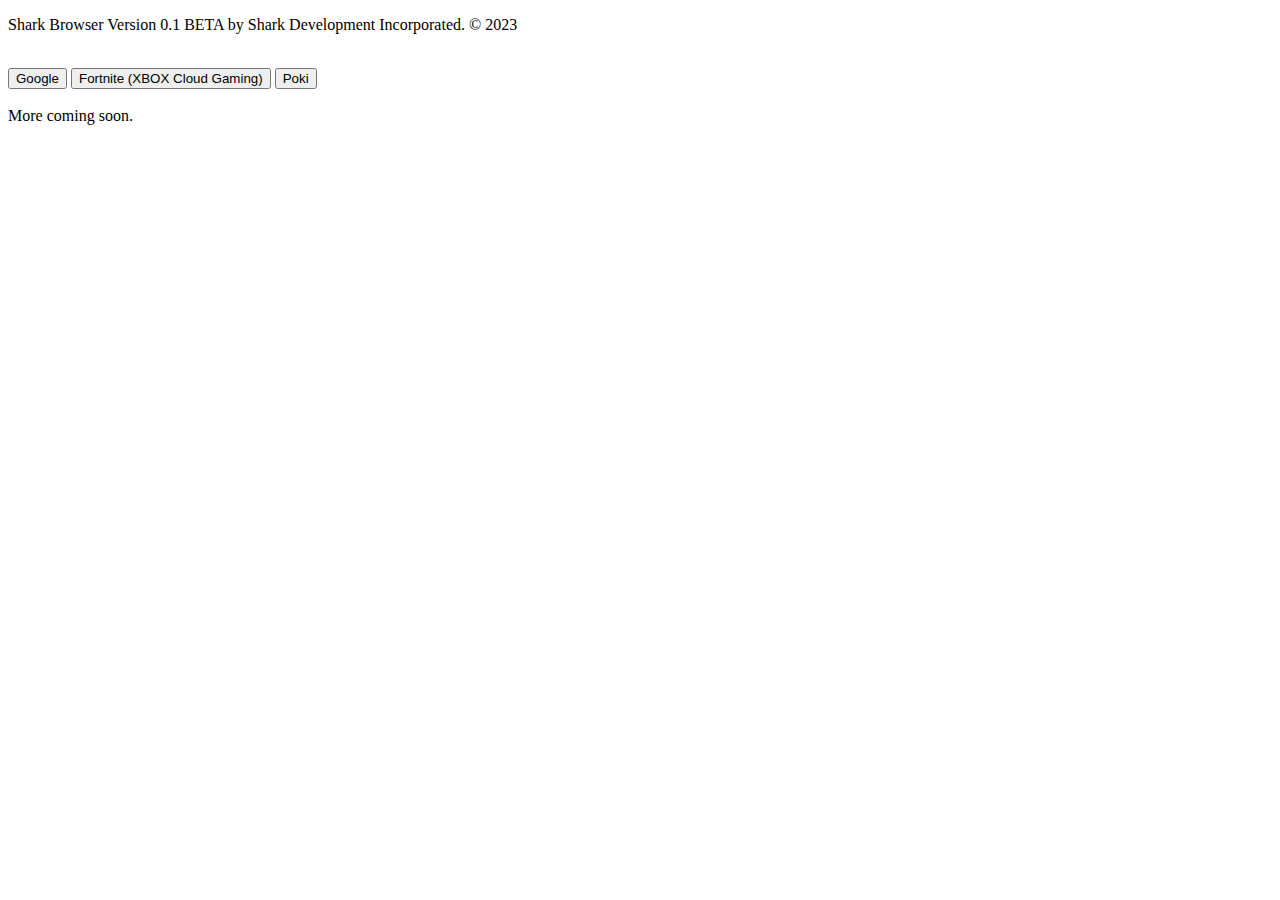
<file: index.html>
<!DOCTYPE html>
<html>
<head>
<title>SharkBrowser</title>
</head>
<body>
<p>Shark Browser Version 0.1 BETA by Shark Development Incorporated. &copy; 2023</p>
<br>

<button type="button" class="googlebutton" onclick="sendGoogleLaunch()">Google</button>
   
<button type="button" class="fortnitebutton" onclick="sendFortniteLaunch()">Fortnite (XBOX Cloud Gaming)</button>
   
<button type="button" class="pokibutton" onclick="sendPokiLaunch()">Poki</button>
<br>
<br>

More coming soon.

<script>

     function sendGoogleLaunch() {
        window.open("https://www.google.com/", "Permissionswindow", "popup");
     }
     function sendFortniteLaunch() {
        window.open("https://www.xbox.com/en-US/play/games/fortnite/BT5P2X999VH2", "chromeWindow", "popup");
     }
     function sendPokiLaunch() {
        window.open("https://www.poki.com/", "chromeWindow", "popup");
     }
   </script>

<script src="msal-browser.min.js"></script>
<script src="mslogin.bundle.js" defer></script>
</body>
</html>
</file>
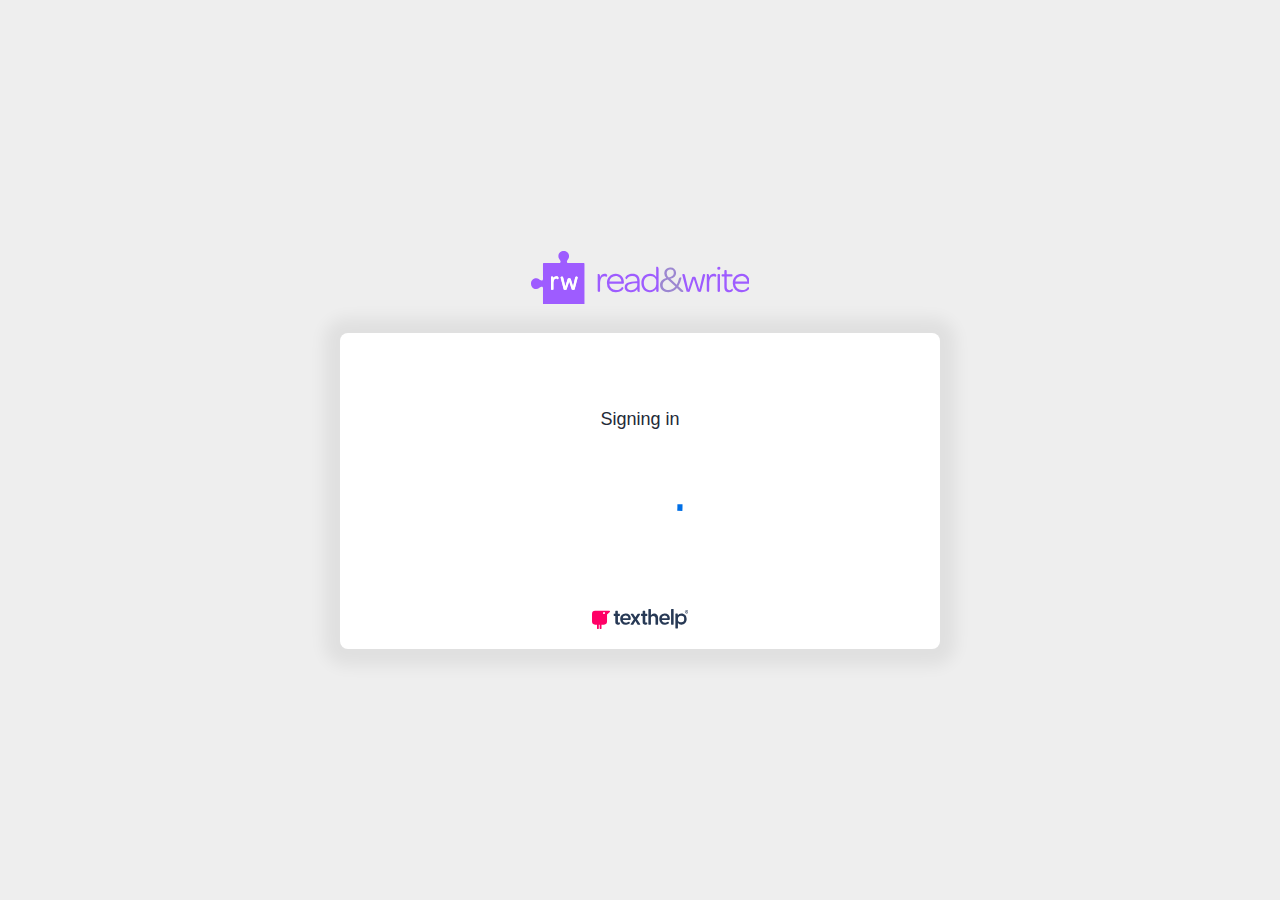
<file: mslogin.html>
<!DOCTYPE html>
<html lang="en">
<head>
    <meta http-equiv="Content-Type" content="text/html; charset=UTF-8">

    <title>Texthelp.com Family | Texthelp</title>
    <meta name="description" content="">
    <meta name="viewport" content="width=device-width, initial-scale=1.0">
    <link rel="stylesheet" href="./mslogin.css">
</head>
<body>
    <div class="gw-tablogin">

        <div class="gw-tablogin-container">
            <div class="gw-tablogin-container__logobox">
                <div class="gw-tablogin-container-logo">
                    <svg aria-labelledby="th-id" xmlns="http://www.w3.org/2000/svg" width="218.835" height="53.452" viewBox="0 0 218.835 53.452"><title id='th-id'>Read and Write logo</title><g data-name="read&amp;write-logo (2)"><path data-name="Path 95" d="M189.239,98.544c0,3.242,2.469,5.122,5.894,5.122a8.9,8.9,0,0,0,6.892-3.5l-7.7-7.074C191.375,93.974,189.239,95.486,189.239,98.544Z" transform="translate(-57.593 -64.564)" fill="none"/><path data-name="Path 96" d="M200.212,87a3.341,3.341,0,0,0-3.5-3.39,3.391,3.391,0,0,0-3.611,3.574,5.91,5.91,0,0,0,2.1,4.312C198.628,90.569,200.212,89.242,200.212,87Z" transform="translate(-57.403 -65.027)" fill="none"/><path data-name="Path 97" d="M144.849,89.65a6.377,6.377,0,0,0-6.338,5.711h11.975C150.264,91.9,148.128,89.65,144.849,89.65Z" transform="translate(-60.092 -64.734)" fill="none"/><path data-name="Path 98" d="M264.838,89.65a6.377,6.377,0,0,0-6.338,5.711h11.973C270.252,91.9,268.115,89.65,264.838,89.65Z" transform="translate(-54.181 -64.734)" fill="none"/><path data-name="Path 99" d="M177.491,89.65c-3.722,0-6.191,2.874-6.191,7.111,0,4.127,2.58,7.111,6.116,7.111a6.173,6.173,0,0,0,6.3-5.895v-4.2A6.381,6.381,0,0,0,177.491,89.65Z" transform="translate(-58.477 -64.734)" fill="none"/><path data-name="Path 100" d="M155.4,100.691c0,1.768,1.437,2.912,3.832,2.912,3.611,0,6.3-2.248,6.3-5.38V96.6l-1.03.038C158.493,96.859,155.4,97.928,155.4,100.691Z" transform="translate(-59.263 -64.39)" fill="none"/><path data-name="Path 101" d="M134.318,87.648c-2.358,0-3.869,1.253-4.642,3.685V90.264c0-1.916-.738-2.321-1.548-2.321-.443,0-.81.185-.81.259v16.433c0,.883.442,1.142,1.068,1.142h.259c.627,0,1.069-.259,1.069-1.142V97.743c0-4.5,1.215-7.774,4.347-7.774a3.049,3.049,0,0,1,2.137.736c.073.075.663-.367.663-1.25C136.86,88.311,135.938,87.648,134.318,87.648Z" transform="translate(-60.645 -64.833)" fill="#9e5cff"/><path data-name="Path 102" d="M144.967,87.648c-5.088,0-8.843,3.943-8.843,9.285a8.7,8.7,0,0,0,9.064,9.138c4.753,0,7.406-2.689,7.406-3.905a1.421,1.421,0,0,0-1.4-1.364c-1.031,1.658-2.578,3.132-6.005,3.132a6.519,6.519,0,0,1-6.669-6.411h13.634c.738,0,1-.147,1-.81v-.222C153.147,91.149,149.9,87.648,144.967,87.648Zm-6.338,7.812a6.376,6.376,0,0,1,6.338-5.711c3.279,0,5.415,2.248,5.637,5.711Z" transform="translate(-60.211 -64.833)" fill="#9e5cff"/><path data-name="Path 103" d="M160.893,87.648c-4.643,0-7.148,2.8-7.148,4.053a1.41,1.41,0,0,0,1.363,1.4,6.012,6.012,0,0,1,5.6-3.241c3.169,0,4.937,1.658,4.937,4.679v.626h-.368c-8.106.185-12.2,1.878-12.2,5.969,0,2.949,2.211,4.9,6.043,4.9a7.716,7.716,0,0,0,6.558-3.242v.663c0,1.916.7,2.322,1.509,2.322.442,0,.81-.185.81-.259V94.464C168,90.227,165.35,87.648,160.893,87.648Zm4.751,11.017c0,3.131-2.689,5.38-6.3,5.38-2.395,0-3.832-1.143-3.832-2.912,0-2.763,3.094-3.832,9.1-4.053l1.03-.038Z" transform="translate(-59.376 -64.833)" fill="#9e5cff"/><path data-name="Path 104" d="M184.6,80.871c-.442,0-.81.185-.81.259v9.948a7.344,7.344,0,0,0-6.374-3.1c-4.863,0-8.437,3.722-8.437,9.248,0,5.562,3.648,9.174,8.29,9.174a7.68,7.68,0,0,0,6.558-3.353v1.916c0,.883.4,1.142,1.033,1.142h.259c.626,0,1.069-.259,1.069-1.142V83.195C186.19,81.277,185.415,80.871,184.6,80.871Zm-.773,17.539a6.172,6.172,0,0,1-6.3,5.895c-3.535,0-6.116-2.984-6.116-7.111,0-4.237,2.469-7.111,6.191-7.111a6.381,6.381,0,0,1,6.226,4.127Z" transform="translate(-58.591 -65.167)" fill="#9e5cff"/><path data-name="Path 105" d="M205.054,100.32a23.388,23.388,0,0,0,3.132-8.069.992.992,0,0,0-1.069-.738c-.773,0-1.363.442-1.657,1.768a18.662,18.662,0,0,1-2.064,5.562l-6.374-5.858c3.794-1.105,5.821-3.058,5.821-5.933a5.471,5.471,0,0,0-5.785-5.415,5.778,5.778,0,0,0-6.079,5.674,7.485,7.485,0,0,0,2.1,4.938c-3.869,1.105-6.3,3.316-6.3,6.963,0,4.57,3.463,7.148,8.328,7.148a11.4,11.4,0,0,0,8.584-4.164l3.279,3.1a2.363,2.363,0,0,0,1.841.774c1.217,0,1.474-.921,1.365-1.031ZM197.022,83.7a3.341,3.341,0,0,1,3.5,3.39c0,2.246-1.584,3.574-5.01,4.5a5.908,5.908,0,0,1-2.1-4.312,3.391,3.391,0,0,1,3.611-3.573Zm-1.768,20.523c-3.425,0-5.894-1.879-5.894-5.122,0-3.059,2.136-4.57,5.084-5.453l7.7,7.074a8.9,8.9,0,0,1-6.893,3.5Z" transform="translate(-57.713 -65.125)" fill="#9c87d1"/><path data-name="Path 106" d="M229.654,87.929c-.552,0-1.215.4-1.437,1.7L225.048,103.4l-3.721-11.827c-.221-.7-.59-.995-1.8-.995s-1.585.294-1.807.995L213.957,103.4l-3.2-13.779c-.259-1.29-.885-1.7-1.437-1.7-.774,0-1.437.553-1.4.7l4.237,16.286c.148.626.4.921,1.768.921,1.217,0,1.4-.295,1.622-.921l3.98-12.011,3.867,12.011c.221.626.4.921,1.621.921,1.363,0,1.621-.295,1.768-.921l4.2-16.286A1.581,1.581,0,0,0,229.654,87.929Z" transform="translate(-56.675 -64.819)" fill="#9e5cff"/><path data-name="Path 107" d="M238.329,87.648c-2.358,0-3.869,1.253-4.642,3.685V90.264c0-1.916-.738-2.321-1.548-2.321-.443,0-.81.185-.81.259v16.433c0,.883.442,1.142,1.068,1.142h.259c.627,0,1.069-.259,1.069-1.142V97.743c0-4.5,1.215-7.774,4.347-7.774a3.049,3.049,0,0,1,2.137.736c.073.075.663-.367.663-1.25C240.872,88.311,239.949,87.648,238.329,87.648Z" transform="translate(-55.517 -64.833)" fill="#9e5cff"/><path data-name="Path 108" d="M242.885,80.872a1.585,1.585,0,1,0,1.547,1.584A1.379,1.379,0,0,0,242.885,80.872Z" transform="translate(-55.028 -65.167)" fill="#9e5cff"/><path data-name="Path 109" d="M242.944,87.93h-.259c-.626,0-1.068.259-1.068,1.142v15.549c0,.883.442,1.142,1.068,1.142h.259c.625,0,1.067-.259,1.067-1.142V89.072C244.011,88.188,243.569,87.93,242.944,87.93Z" transform="translate(-55.012 -64.819)" fill="#9e5cff"/><path data-name="Path 110" d="M255.9,102.894a3.363,3.363,0,0,1-2.727,1.29c-1.953,0-2.616-1.216-2.616-3.794V90.4h4.68c.885,0,1.142-.332,1.142-.958v-.222c0-.626-.259-.958-1.142-.958h-4.68V85.209c0-.885-.4-1.142-1.031-1.142h-.259c-.626,0-1.069.259-1.069,1.142v3.058h-1.62c-.885,0-1.143.332-1.143.958v.222c0,.626.259.958,1.143.958h1.62v10.243c0,3.647,1.474,5.6,4.9,5.6,2.321,0,3.611-1.178,3.611-2.174C256.715,103.153,255.978,102.821,255.9,102.894Z" transform="translate(-54.823 -65.009)" fill="#9e5cff"/><path data-name="Path 111" d="M264.953,87.648c-5.088,0-8.844,3.943-8.844,9.285a8.7,8.7,0,0,0,9.064,9.138c4.753,0,7.406-2.689,7.406-3.905a1.421,1.421,0,0,0-1.4-1.364c-1.03,1.658-2.578,3.132-6.005,3.132a6.519,6.519,0,0,1-6.669-6.411h13.632c.738,0,1-.147,1-.81v-.222C273.132,91.149,269.889,87.648,264.953,87.648Zm-6.338,7.812a6.376,6.376,0,0,1,6.338-5.711c3.279,0,5.415,2.248,5.637,5.711Z" transform="translate(-54.297 -64.833)" fill="#9e5cff"/><path data-name="Path 112" d="M116.492,77.858H101.158c-1.464-.008-1.779-.985-1.282-2.226l-.015-.017c.677-1.583,1.95-2.167,1.95-4.484,0-6.939-10.668-7.006-10.668,0,0,2.263,1.3,2.872,1.97,4.519.486,1.231.166,2.2-1.29,2.206H76.461a.733.733,0,0,0-.733.733v15.38c-.016,1.442-.98,1.757-2.206,1.274-1.647-.67-2.256-1.97-4.519-1.97-7.006,0-6.939,10.668,0,10.668,2.316,0,2.9-1.273,4.484-1.95l.017.015c1.235-.5,2.21-.184,2.226,1.265v15.349a.733.733,0,0,0,.733.733h40.03a.733.733,0,0,0,.733-.733V78.591A.733.733,0,0,0,116.492,77.858ZM90.473,94.039h-.145l-.119-.11a1.825,1.825,0,0,0-1.275-.422c-2.27,0-2.746,2.821-2.746,5.188v4.9a1.022,1.022,0,0,1-1.108,1.157H84.9a1.022,1.022,0,0,1-1.107-1.157V91.9c0-.431.683-.529.924-.529.78,0,1.246.444,1.394,1.32a3.406,3.406,0,0,1,3.01-1.53c1.35,0,2.156.61,2.156,1.631C91.276,93.543,90.794,94.038,90.473,94.039Zm19.974-1.711-2.982,11.566c-.162.683-.564.915-1.6.915-.992,0-1.268-.285-1.481-.886l-2.43-7.549-2.5,7.542c-.216.608-.49.893-1.483.893-1.03,0-1.433-.232-1.6-.922L93.368,92.3a.438.438,0,0,1,.1-.388,1.693,1.693,0,0,1,1.232-.544c.32,0,1.094.145,1.362,1.485l1.992,8.568,2.293-7.216c.219-.69.657-.949,1.616-.949s1.4.259,1.616.949l2.264,7.2,1.97-8.565c.234-1.366,1.1-1.474,1.361-1.474a1.619,1.619,0,0,1,1.2.576l.1.144Z" fill="#9e5cff" transform="translate(-63.773 -65.902)"/><path data-name="Path 113" d="M88.173,89.975a3.406,3.406,0,0,0-3.01,1.53c-.148-.874-.615-1.32-1.394-1.32-.24,0-.924.1-.924.529v11.7a1.022,1.022,0,0,0,1.107,1.157h.182a1.022,1.022,0,0,0,1.108-1.157v-4.9c0-2.366.474-5.188,2.746-5.188a1.825,1.825,0,0,1,1.275.422l.119.11h.145c.319,0,.8-.5.8-1.244C90.328,90.584,89.522,89.975,88.173,89.975Z" transform="translate(-62.825 -64.713)" fill="#fff"/><path data-name="Path 114" d="M107.792,90.179c-.259,0-1.127.108-1.361,1.474l-1.97,8.565-2.264-7.2c-.219-.692-.656-.949-1.616-.949s-1.4.259-1.616.949l-2.293,7.216-1.993-8.57c-.268-1.34-1.042-1.485-1.362-1.485a1.693,1.693,0,0,0-1.232.544.438.438,0,0,0-.1.388L95,102.692c.162.69.564.922,1.6.922.992,0,1.268-.285,1.483-.893l2.5-7.542,2.43,7.549c.213.6.488.886,1.481.886,1.03,0,1.433-.232,1.6-.915l2.982-11.566.031-.235-.1-.144A1.619,1.619,0,0,0,107.792,90.179Z" transform="translate(-62.388 -64.708)" fill="#fff"/></g></svg>
                </div>
            </div>
            <div id="login_start" class="gw-tablogin__message gw-tablogin__message--loading">
                <p>Signing in</p>
                <div class="gw-tablogin-message__loading-icon">
                <svg class="gw-round-spinner" viewBox="25 25 50 50">
                    <circle cx="50" cy="50" r="20"></circle>
                </svg>
                </div>
                <div class="gw-tablogin-message__texthelp">
                <svg xmlns="http://www.w3.org/2000/svg" width="96.44" height="20.1" viewBox="0 0 96.44 20.1"><path data-name="Path 26" d="M48.436,6.645H46.862V4.057a.415.415,0,0,0-.406-.457H44.73a.415.415,0,0,0-.406.457V6.645H43.106c-.254,0-.406.152-.406.457V8.32a.415.415,0,0,0,.406.457h1.218v5.888a2.584,2.584,0,0,0,2.893,2.842c.3,0,1.726-.051,1.726-.66V15.68a.429.429,0,0,0-.1-.3c-.1-.1-.2-.1-.406-.1-.254,0-.508.051-.66.051-.558,0-.812-.3-.812-.914V8.727h1.472a.455.455,0,0,0,.457-.457V7.052A.415.415,0,0,0,48.436,6.645Z" transform="translate(-21.026 -1.773)" fill="#273955"/><path data-name="Path 27" d="M60.982,8.7A5.374,5.374,0,0,0,55.5,14.334a5.5,5.5,0,0,0,5.837,5.685,5.578,5.578,0,0,0,3.858-1.37c.152-.152.3-.355.1-.609l-.609-.812c-.1-.2-.3-.2-.508-.1a4.4,4.4,0,0,1-2.639.812c-1.929,0-3.2-.914-3.5-2.589h6.954c.914,0,1.117-.609,1.117-1.523A4.979,4.979,0,0,0,60.982,8.7Zm0,2.183a2.711,2.711,0,0,1,2.842,2.538H57.987A2.853,2.853,0,0,1,60.982,10.883Z" transform="translate(-27.329 -4.284)" fill="#273955"/><path data-name="Path 28" d="M82.4,14.879l3.045-4.72c.152-.2.1-.355.051-.406a.381.381,0,0,0-.355-.152H83.258a.625.625,0,0,0-.508.254L80.822,13,78.893,9.854a.444.444,0,0,0-.457-.254H76.558a.461.461,0,0,0-.355.152.407.407,0,0,0,.051.406l3.045,4.72-3.2,4.974c-.152.2-.1.355-.051.406a.381.381,0,0,0,.355.152h1.878a.625.625,0,0,0,.508-.254l2.081-3.35,2.081,3.35a.444.444,0,0,0,.457.254h1.878a.34.34,0,0,0,.355-.2.407.407,0,0,0-.051-.406Z" transform="translate(-37.424 -4.727)" fill="#273955"/><path data-name="Path 29" d="M102.336,6.645h-1.573V4.057a.415.415,0,0,0-.406-.457H98.63a.415.415,0,0,0-.406.457V6.645H97.006c-.254,0-.406.152-.406.457V8.32a.415.415,0,0,0,.406.457h1.218v5.939a2.584,2.584,0,0,0,2.893,2.842c.3,0,1.726-.051,1.726-.66V15.731a.429.429,0,0,0-.1-.3c-.1-.1-.2-.1-.406-.1-.254,0-.508.051-.66.051-.558,0-.812-.3-.812-.914V8.727h1.573a.455.455,0,0,0,.457-.457V7.052A.594.594,0,0,0,102.336,6.645Z" transform="translate(-47.568 -1.773)" fill="#273955"/><path data-name="Path 30" d="M116.836,4.619a3.758,3.758,0,0,0-3.2,1.573V.457A.415.415,0,0,0,113.232,0h-1.726a.415.415,0,0,0-.406.457V15.227a.415.415,0,0,0,.406.457h1.726a.415.415,0,0,0,.406-.457V9.492A2.267,2.267,0,0,1,116.024,7c1.421,0,2.183.863,2.183,2.487v5.736a.415.415,0,0,0,.406.457h1.726a.455.455,0,0,0,.457-.457V9.035C120.795,6.294,119.272,4.619,116.836,4.619Z" transform="translate(-54.708)" fill="#273955"/><path data-name="Path 31" d="M137.982,8.7a5.374,5.374,0,0,0-5.482,5.634,5.5,5.5,0,0,0,5.837,5.685,5.578,5.578,0,0,0,3.858-1.37c.152-.152.3-.355.1-.609l-.609-.812c-.1-.2-.3-.2-.508-.1a4.4,4.4,0,0,1-2.639.812c-1.929,0-3.2-.914-3.5-2.589h6.954c.914,0,1.117-.609,1.117-1.523A4.979,4.979,0,0,0,137.982,8.7Zm0,2.183a2.711,2.711,0,0,1,2.842,2.538h-5.837A2.853,2.853,0,0,1,137.982,10.883Z" transform="translate(-65.246 -4.284)" fill="#273955"/><path data-name="Path 32" d="M157.932,0h-1.726a.415.415,0,0,0-.406.457V15.227a.415.415,0,0,0,.406.457h1.726a.415.415,0,0,0,.406-.457V.457A.389.389,0,0,0,157.932,0Z" transform="translate(-76.719)" fill="#273955"/><path data-name="Path 33" d="M170.391,8.7a4.293,4.293,0,0,0-3.6,1.726l-.1-1.066a.415.415,0,0,0-.406-.457h-1.573a.415.415,0,0,0-.406.457V23.369a.415.415,0,0,0,.406.457h1.726a.415.415,0,0,0,.406-.457V18.395a4.327,4.327,0,0,0,3.5,1.573c2.995,0,5.228-2.386,5.228-5.685S173.386,8.7,170.391,8.7Zm-.457,2.335a3.08,3.08,0,0,1,3.147,3.3,3.108,3.108,0,0,1-3.147,3.3,3.027,3.027,0,0,1-3.1-3.248A3.057,3.057,0,0,1,169.934,11.035Z" transform="translate(-80.905 -4.284)" fill="#273955"/><g data-name="Group 1"><path data-name="Path 34" d="M17.207,3.6H3.1A3.152,3.152,0,0,0,0,6.747V14.31a3.076,3.076,0,0,0,3.1,3.1H4.974v3.553a.914.914,0,1,0,1.827,0V17.406h.863v3.553a.914.914,0,1,0,1.827,0V17.406h2.436a3.076,3.076,0,0,0,3.1-3.1V7.356l2.741-2.639C18.273,4.108,18.07,3.6,17.207,3.6ZM12.03,6.7a.856.856,0,0,1-.863-.863.863.863,0,0,1,1.726,0h0A.928.928,0,0,1,12.03,6.7Z" transform="translate(0 -1.773)" fill="#f06"/><path data-name="Path 35" d="M22.863,8.026A.856.856,0,0,1,22,7.163a.863.863,0,1,1,1.726,0h0A.928.928,0,0,1,22.863,8.026Z" transform="translate(-10.833 -3.103)" fill="#fff"/></g><g data-name="Group 2"><path data-name="Path 36" d="M186.553,3.577a1.765,1.765,0,0,1-1.777,1.777A1.735,1.735,0,0,1,183,3.577,1.735,1.735,0,0,1,184.777,1.8,1.765,1.765,0,0,1,186.553,3.577Zm-.406,0a1.321,1.321,0,1,0-2.639,0,1.323,1.323,0,0,0,1.32,1.37A1.355,1.355,0,0,0,186.147,3.577Zm-.508.761c0,.051,0,.051-.051.051h-.3c-.051,0-.051,0-.051-.051l-.457-.508h-.254v.508c0,.051,0,.051-.051.051h-.254c-.051,0-.051,0-.051-.051V2.764c0-.051,0-.051.051-.051h.761c.406,0,.711.2.711.558a.552.552,0,0,1-.457.558Zm-1.167-.761h.457c.2,0,.3-.1.3-.254s-.1-.254-.3-.254h-.457Z" transform="translate(-90.113 -.886)" fill="#273955"/></g></svg>
                </div>
            </div>

            <div id="logout_start" class="gw-tablogin__message gw-tablogin__message--loading gw-hidden">
                <p>Signing out</p>
                <div class="gw-tablogin-message__loading-icon">
                <svg class="gw-round-spinner" viewBox="25 25 50 50">
                    <circle cx="50" cy="50" r="20"></circle>
                </svg>
                </div>
                <div class="gw-tablogin-message__texthelp">
                <svg xmlns="http://www.w3.org/2000/svg" width="96.44" height="20.1" viewBox="0 0 96.44 20.1"><path data-name="Path 26" d="M48.436,6.645H46.862V4.057a.415.415,0,0,0-.406-.457H44.73a.415.415,0,0,0-.406.457V6.645H43.106c-.254,0-.406.152-.406.457V8.32a.415.415,0,0,0,.406.457h1.218v5.888a2.584,2.584,0,0,0,2.893,2.842c.3,0,1.726-.051,1.726-.66V15.68a.429.429,0,0,0-.1-.3c-.1-.1-.2-.1-.406-.1-.254,0-.508.051-.66.051-.558,0-.812-.3-.812-.914V8.727h1.472a.455.455,0,0,0,.457-.457V7.052A.415.415,0,0,0,48.436,6.645Z" transform="translate(-21.026 -1.773)" fill="#273955"/><path data-name="Path 27" d="M60.982,8.7A5.374,5.374,0,0,0,55.5,14.334a5.5,5.5,0,0,0,5.837,5.685,5.578,5.578,0,0,0,3.858-1.37c.152-.152.3-.355.1-.609l-.609-.812c-.1-.2-.3-.2-.508-.1a4.4,4.4,0,0,1-2.639.812c-1.929,0-3.2-.914-3.5-2.589h6.954c.914,0,1.117-.609,1.117-1.523A4.979,4.979,0,0,0,60.982,8.7Zm0,2.183a2.711,2.711,0,0,1,2.842,2.538H57.987A2.853,2.853,0,0,1,60.982,10.883Z" transform="translate(-27.329 -4.284)" fill="#273955"/><path data-name="Path 28" d="M82.4,14.879l3.045-4.72c.152-.2.1-.355.051-.406a.381.381,0,0,0-.355-.152H83.258a.625.625,0,0,0-.508.254L80.822,13,78.893,9.854a.444.444,0,0,0-.457-.254H76.558a.461.461,0,0,0-.355.152.407.407,0,0,0,.051.406l3.045,4.72-3.2,4.974c-.152.2-.1.355-.051.406a.381.381,0,0,0,.355.152h1.878a.625.625,0,0,0,.508-.254l2.081-3.35,2.081,3.35a.444.444,0,0,0,.457.254h1.878a.34.34,0,0,0,.355-.2.407.407,0,0,0-.051-.406Z" transform="translate(-37.424 -4.727)" fill="#273955"/><path data-name="Path 29" d="M102.336,6.645h-1.573V4.057a.415.415,0,0,0-.406-.457H98.63a.415.415,0,0,0-.406.457V6.645H97.006c-.254,0-.406.152-.406.457V8.32a.415.415,0,0,0,.406.457h1.218v5.939a2.584,2.584,0,0,0,2.893,2.842c.3,0,1.726-.051,1.726-.66V15.731a.429.429,0,0,0-.1-.3c-.1-.1-.2-.1-.406-.1-.254,0-.508.051-.66.051-.558,0-.812-.3-.812-.914V8.727h1.573a.455.455,0,0,0,.457-.457V7.052A.594.594,0,0,0,102.336,6.645Z" transform="translate(-47.568 -1.773)" fill="#273955"/><path data-name="Path 30" d="M116.836,4.619a3.758,3.758,0,0,0-3.2,1.573V.457A.415.415,0,0,0,113.232,0h-1.726a.415.415,0,0,0-.406.457V15.227a.415.415,0,0,0,.406.457h1.726a.415.415,0,0,0,.406-.457V9.492A2.267,2.267,0,0,1,116.024,7c1.421,0,2.183.863,2.183,2.487v5.736a.415.415,0,0,0,.406.457h1.726a.455.455,0,0,0,.457-.457V9.035C120.795,6.294,119.272,4.619,116.836,4.619Z" transform="translate(-54.708)" fill="#273955"/><path data-name="Path 31" d="M137.982,8.7a5.374,5.374,0,0,0-5.482,5.634,5.5,5.5,0,0,0,5.837,5.685,5.578,5.578,0,0,0,3.858-1.37c.152-.152.3-.355.1-.609l-.609-.812c-.1-.2-.3-.2-.508-.1a4.4,4.4,0,0,1-2.639.812c-1.929,0-3.2-.914-3.5-2.589h6.954c.914,0,1.117-.609,1.117-1.523A4.979,4.979,0,0,0,137.982,8.7Zm0,2.183a2.711,2.711,0,0,1,2.842,2.538h-5.837A2.853,2.853,0,0,1,137.982,10.883Z" transform="translate(-65.246 -4.284)" fill="#273955"/><path data-name="Path 32" d="M157.932,0h-1.726a.415.415,0,0,0-.406.457V15.227a.415.415,0,0,0,.406.457h1.726a.415.415,0,0,0,.406-.457V.457A.389.389,0,0,0,157.932,0Z" transform="translate(-76.719)" fill="#273955"/><path data-name="Path 33" d="M170.391,8.7a4.293,4.293,0,0,0-3.6,1.726l-.1-1.066a.415.415,0,0,0-.406-.457h-1.573a.415.415,0,0,0-.406.457V23.369a.415.415,0,0,0,.406.457h1.726a.415.415,0,0,0,.406-.457V18.395a4.327,4.327,0,0,0,3.5,1.573c2.995,0,5.228-2.386,5.228-5.685S173.386,8.7,170.391,8.7Zm-.457,2.335a3.08,3.08,0,0,1,3.147,3.3,3.108,3.108,0,0,1-3.147,3.3,3.027,3.027,0,0,1-3.1-3.248A3.057,3.057,0,0,1,169.934,11.035Z" transform="translate(-80.905 -4.284)" fill="#273955"/><g data-name="Group 1"><path data-name="Path 34" d="M17.207,3.6H3.1A3.152,3.152,0,0,0,0,6.747V14.31a3.076,3.076,0,0,0,3.1,3.1H4.974v3.553a.914.914,0,1,0,1.827,0V17.406h.863v3.553a.914.914,0,1,0,1.827,0V17.406h2.436a3.076,3.076,0,0,0,3.1-3.1V7.356l2.741-2.639C18.273,4.108,18.07,3.6,17.207,3.6ZM12.03,6.7a.856.856,0,0,1-.863-.863.863.863,0,0,1,1.726,0h0A.928.928,0,0,1,12.03,6.7Z" transform="translate(0 -1.773)" fill="#f06"/><path data-name="Path 35" d="M22.863,8.026A.856.856,0,0,1,22,7.163a.863.863,0,1,1,1.726,0h0A.928.928,0,0,1,22.863,8.026Z" transform="translate(-10.833 -3.103)" fill="#fff"/></g><g data-name="Group 2"><path data-name="Path 36" d="M186.553,3.577a1.765,1.765,0,0,1-1.777,1.777A1.735,1.735,0,0,1,183,3.577,1.735,1.735,0,0,1,184.777,1.8,1.765,1.765,0,0,1,186.553,3.577Zm-.406,0a1.321,1.321,0,1,0-2.639,0,1.323,1.323,0,0,0,1.32,1.37A1.355,1.355,0,0,0,186.147,3.577Zm-.508.761c0,.051,0,.051-.051.051h-.3c-.051,0-.051,0-.051-.051l-.457-.508h-.254v.508c0,.051,0,.051-.051.051h-.254c-.051,0-.051,0-.051-.051V2.764c0-.051,0-.051.051-.051h.761c.406,0,.711.2.711.558a.552.552,0,0,1-.457.558Zm-1.167-.761h.457c.2,0,.3-.1.3-.254s-.1-.254-.3-.254h-.457Z" transform="translate(-90.113 -.886)" fill="#273955"/></g></svg>
                </div>
            </div>

            <div id="login_complete" class="gw-tablogin__message gw-hidden">
                <div class="gw-tablogin-message__result-icon">
                    <svg aria-labelledby="result-text result-desc" xmlns="http://www.w3.org/2000/svg" width="83.734" height="83.734" viewBox="0 0 83.734 83.734"><g data-name="gw-svg-status-green (7)" opacity="0.998"><path data-name="Path 3" d="M41.867,0A41.867,41.867,0,1,0,83.734,41.867,41.867,41.867,0,0,0,41.867,0ZM69.894,31.179,37.607,69.352a4.729,4.729,0,0,1-7.142.123L12.018,49.034a2.463,2.463,0,0,1,0-3.2l5.369-5.763a2.463,2.463,0,0,1,3-.369l12.314,7.881L61.4,22.805a2.463,2.463,0,0,1,3.226,0l5.123,4.926A2.463,2.463,0,0,1,69.894,31.179Z" fill="#390"/><path data-name="Path 4" d="M57.807,9.657a2.463,2.463,0,0,0-3.226,0L26.012,34.334,13.7,26.454a2.463,2.463,0,0,0-3,.369L5.251,32.586a2.463,2.463,0,0,0,0,3.2L23.7,56.229a4.729,4.729,0,0,0,7.142-.123L63.126,17.932a2.463,2.463,0,0,0-.148-3.226Z" transform="translate(6.816 13.246)" fill="#fff"/></g></svg>
                </div>
                <p id='result-text' class="gw-tablogin-message__success">Successfully logged in</p>
                <p id='result-desc' class="gw-tablogin-message__subtext">If it hasn’t closed already, you can safely close this tab.</p>
                <div class="gw-tablogin-message__texthelp">
                    <svg xmlns="http://www.w3.org/2000/svg" width="96.44" height="20.1" viewBox="0 0 96.44 20.1"><path data-name="Path 26" d="M48.436,6.645H46.862V4.057a.415.415,0,0,0-.406-.457H44.73a.415.415,0,0,0-.406.457V6.645H43.106c-.254,0-.406.152-.406.457V8.32a.415.415,0,0,0,.406.457h1.218v5.888a2.584,2.584,0,0,0,2.893,2.842c.3,0,1.726-.051,1.726-.66V15.68a.429.429,0,0,0-.1-.3c-.1-.1-.2-.1-.406-.1-.254,0-.508.051-.66.051-.558,0-.812-.3-.812-.914V8.727h1.472a.455.455,0,0,0,.457-.457V7.052A.415.415,0,0,0,48.436,6.645Z" transform="translate(-21.026 -1.773)" fill="#273955"/><path data-name="Path 27" d="M60.982,8.7A5.374,5.374,0,0,0,55.5,14.334a5.5,5.5,0,0,0,5.837,5.685,5.578,5.578,0,0,0,3.858-1.37c.152-.152.3-.355.1-.609l-.609-.812c-.1-.2-.3-.2-.508-.1a4.4,4.4,0,0,1-2.639.812c-1.929,0-3.2-.914-3.5-2.589h6.954c.914,0,1.117-.609,1.117-1.523A4.979,4.979,0,0,0,60.982,8.7Zm0,2.183a2.711,2.711,0,0,1,2.842,2.538H57.987A2.853,2.853,0,0,1,60.982,10.883Z" transform="translate(-27.329 -4.284)" fill="#273955"/><path data-name="Path 28" d="M82.4,14.879l3.045-4.72c.152-.2.1-.355.051-.406a.381.381,0,0,0-.355-.152H83.258a.625.625,0,0,0-.508.254L80.822,13,78.893,9.854a.444.444,0,0,0-.457-.254H76.558a.461.461,0,0,0-.355.152.407.407,0,0,0,.051.406l3.045,4.72-3.2,4.974c-.152.2-.1.355-.051.406a.381.381,0,0,0,.355.152h1.878a.625.625,0,0,0,.508-.254l2.081-3.35,2.081,3.35a.444.444,0,0,0,.457.254h1.878a.34.34,0,0,0,.355-.2.407.407,0,0,0-.051-.406Z" transform="translate(-37.424 -4.727)" fill="#273955"/><path data-name="Path 29" d="M102.336,6.645h-1.573V4.057a.415.415,0,0,0-.406-.457H98.63a.415.415,0,0,0-.406.457V6.645H97.006c-.254,0-.406.152-.406.457V8.32a.415.415,0,0,0,.406.457h1.218v5.939a2.584,2.584,0,0,0,2.893,2.842c.3,0,1.726-.051,1.726-.66V15.731a.429.429,0,0,0-.1-.3c-.1-.1-.2-.1-.406-.1-.254,0-.508.051-.66.051-.558,0-.812-.3-.812-.914V8.727h1.573a.455.455,0,0,0,.457-.457V7.052A.594.594,0,0,0,102.336,6.645Z" transform="translate(-47.568 -1.773)" fill="#273955"/><path data-name="Path 30" d="M116.836,4.619a3.758,3.758,0,0,0-3.2,1.573V.457A.415.415,0,0,0,113.232,0h-1.726a.415.415,0,0,0-.406.457V15.227a.415.415,0,0,0,.406.457h1.726a.415.415,0,0,0,.406-.457V9.492A2.267,2.267,0,0,1,116.024,7c1.421,0,2.183.863,2.183,2.487v5.736a.415.415,0,0,0,.406.457h1.726a.455.455,0,0,0,.457-.457V9.035C120.795,6.294,119.272,4.619,116.836,4.619Z" transform="translate(-54.708)" fill="#273955"/><path data-name="Path 31" d="M137.982,8.7a5.374,5.374,0,0,0-5.482,5.634,5.5,5.5,0,0,0,5.837,5.685,5.578,5.578,0,0,0,3.858-1.37c.152-.152.3-.355.1-.609l-.609-.812c-.1-.2-.3-.2-.508-.1a4.4,4.4,0,0,1-2.639.812c-1.929,0-3.2-.914-3.5-2.589h6.954c.914,0,1.117-.609,1.117-1.523A4.979,4.979,0,0,0,137.982,8.7Zm0,2.183a2.711,2.711,0,0,1,2.842,2.538h-5.837A2.853,2.853,0,0,1,137.982,10.883Z" transform="translate(-65.246 -4.284)" fill="#273955"/><path data-name="Path 32" d="M157.932,0h-1.726a.415.415,0,0,0-.406.457V15.227a.415.415,0,0,0,.406.457h1.726a.415.415,0,0,0,.406-.457V.457A.389.389,0,0,0,157.932,0Z" transform="translate(-76.719)" fill="#273955"/><path data-name="Path 33" d="M170.391,8.7a4.293,4.293,0,0,0-3.6,1.726l-.1-1.066a.415.415,0,0,0-.406-.457h-1.573a.415.415,0,0,0-.406.457V23.369a.415.415,0,0,0,.406.457h1.726a.415.415,0,0,0,.406-.457V18.395a4.327,4.327,0,0,0,3.5,1.573c2.995,0,5.228-2.386,5.228-5.685S173.386,8.7,170.391,8.7Zm-.457,2.335a3.08,3.08,0,0,1,3.147,3.3,3.108,3.108,0,0,1-3.147,3.3,3.027,3.027,0,0,1-3.1-3.248A3.057,3.057,0,0,1,169.934,11.035Z" transform="translate(-80.905 -4.284)" fill="#273955"/><g data-name="Group 1"><path data-name="Path 34" d="M17.207,3.6H3.1A3.152,3.152,0,0,0,0,6.747V14.31a3.076,3.076,0,0,0,3.1,3.1H4.974v3.553a.914.914,0,1,0,1.827,0V17.406h.863v3.553a.914.914,0,1,0,1.827,0V17.406h2.436a3.076,3.076,0,0,0,3.1-3.1V7.356l2.741-2.639C18.273,4.108,18.07,3.6,17.207,3.6ZM12.03,6.7a.856.856,0,0,1-.863-.863.863.863,0,0,1,1.726,0h0A.928.928,0,0,1,12.03,6.7Z" transform="translate(0 -1.773)" fill="#f06"/><path data-name="Path 35" d="M22.863,8.026A.856.856,0,0,1,22,7.163a.863.863,0,1,1,1.726,0h0A.928.928,0,0,1,22.863,8.026Z" transform="translate(-10.833 -3.103)" fill="#fff"/></g><g data-name="Group 2"><path data-name="Path 36" d="M186.553,3.577a1.765,1.765,0,0,1-1.777,1.777A1.735,1.735,0,0,1,183,3.577,1.735,1.735,0,0,1,184.777,1.8,1.765,1.765,0,0,1,186.553,3.577Zm-.406,0a1.321,1.321,0,1,0-2.639,0,1.323,1.323,0,0,0,1.32,1.37A1.355,1.355,0,0,0,186.147,3.577Zm-.508.761c0,.051,0,.051-.051.051h-.3c-.051,0-.051,0-.051-.051l-.457-.508h-.254v.508c0,.051,0,.051-.051.051h-.254c-.051,0-.051,0-.051-.051V2.764c0-.051,0-.051.051-.051h.761c.406,0,.711.2.711.558a.552.552,0,0,1-.457.558Zm-1.167-.761h.457c.2,0,.3-.1.3-.254s-.1-.254-.3-.254h-.457Z" transform="translate(-90.113 -.886)" fill="#273955"/></g></svg>
                </div>
            </div>

            <div id="login_cancelled" class="gw-tablogin__message gw-hidden">
                <div class="gw-tablogin-message__result-icon">
                    <svg aria-labelledby="result-text" xmlns="http://www.w3.org/2000/svg" width="83" height="78.258" viewBox="0 0 83 78.258"><g data-name="gw-svg-status-red (4)" transform="translate(.002 -.003)"><path data-name="Path 5" d="M48.559,4.286a7.958,7.958,0,0,0-14.117,0L1.087,65.713A8.416,8.416,0,0,0,8.145,78.262h66.71a8.419,8.419,0,0,0,7.059-12.548Z" fill="#d62313"/><rect data-name="Rectangle 8" width="14.335" height="14.335" rx="1.55" transform="translate(34.333 55.534)" fill="#fff"/><path data-name="Path 6" d="M25.641,7.28H18.474a3.584,3.584,0,0,0-3.584,3.584V21.615L18.173,38.1a1.827,1.827,0,0,0,1.757,1.433h4.231A1.78,1.78,0,0,0,25.918,38.1l3.306-16.485V10.864A3.584,3.584,0,0,0,25.641,7.28Z" transform="translate(19.443 9.481)" fill="#fff"/></g></svg>
                </div>
                <p id='result-text' class="gw-tablogin-message__success">Login Cancelled</p>
                <p id='result-desc' class="gw-tablogin-message__subtext">You are not signed in.</p>
                <div class="gw-tablogin-message__texthelp">
                    <svg xmlns="http://www.w3.org/2000/svg" width="96.44" height="20.1" viewBox="0 0 96.44 20.1"><path data-name="Path 26" d="M48.436,6.645H46.862V4.057a.415.415,0,0,0-.406-.457H44.73a.415.415,0,0,0-.406.457V6.645H43.106c-.254,0-.406.152-.406.457V8.32a.415.415,0,0,0,.406.457h1.218v5.888a2.584,2.584,0,0,0,2.893,2.842c.3,0,1.726-.051,1.726-.66V15.68a.429.429,0,0,0-.1-.3c-.1-.1-.2-.1-.406-.1-.254,0-.508.051-.66.051-.558,0-.812-.3-.812-.914V8.727h1.472a.455.455,0,0,0,.457-.457V7.052A.415.415,0,0,0,48.436,6.645Z" transform="translate(-21.026 -1.773)" fill="#273955"/><path data-name="Path 27" d="M60.982,8.7A5.374,5.374,0,0,0,55.5,14.334a5.5,5.5,0,0,0,5.837,5.685,5.578,5.578,0,0,0,3.858-1.37c.152-.152.3-.355.1-.609l-.609-.812c-.1-.2-.3-.2-.508-.1a4.4,4.4,0,0,1-2.639.812c-1.929,0-3.2-.914-3.5-2.589h6.954c.914,0,1.117-.609,1.117-1.523A4.979,4.979,0,0,0,60.982,8.7Zm0,2.183a2.711,2.711,0,0,1,2.842,2.538H57.987A2.853,2.853,0,0,1,60.982,10.883Z" transform="translate(-27.329 -4.284)" fill="#273955"/><path data-name="Path 28" d="M82.4,14.879l3.045-4.72c.152-.2.1-.355.051-.406a.381.381,0,0,0-.355-.152H83.258a.625.625,0,0,0-.508.254L80.822,13,78.893,9.854a.444.444,0,0,0-.457-.254H76.558a.461.461,0,0,0-.355.152.407.407,0,0,0,.051.406l3.045,4.72-3.2,4.974c-.152.2-.1.355-.051.406a.381.381,0,0,0,.355.152h1.878a.625.625,0,0,0,.508-.254l2.081-3.35,2.081,3.35a.444.444,0,0,0,.457.254h1.878a.34.34,0,0,0,.355-.2.407.407,0,0,0-.051-.406Z" transform="translate(-37.424 -4.727)" fill="#273955"/><path data-name="Path 29" d="M102.336,6.645h-1.573V4.057a.415.415,0,0,0-.406-.457H98.63a.415.415,0,0,0-.406.457V6.645H97.006c-.254,0-.406.152-.406.457V8.32a.415.415,0,0,0,.406.457h1.218v5.939a2.584,2.584,0,0,0,2.893,2.842c.3,0,1.726-.051,1.726-.66V15.731a.429.429,0,0,0-.1-.3c-.1-.1-.2-.1-.406-.1-.254,0-.508.051-.66.051-.558,0-.812-.3-.812-.914V8.727h1.573a.455.455,0,0,0,.457-.457V7.052A.594.594,0,0,0,102.336,6.645Z" transform="translate(-47.568 -1.773)" fill="#273955"/><path data-name="Path 30" d="M116.836,4.619a3.758,3.758,0,0,0-3.2,1.573V.457A.415.415,0,0,0,113.232,0h-1.726a.415.415,0,0,0-.406.457V15.227a.415.415,0,0,0,.406.457h1.726a.415.415,0,0,0,.406-.457V9.492A2.267,2.267,0,0,1,116.024,7c1.421,0,2.183.863,2.183,2.487v5.736a.415.415,0,0,0,.406.457h1.726a.455.455,0,0,0,.457-.457V9.035C120.795,6.294,119.272,4.619,116.836,4.619Z" transform="translate(-54.708)" fill="#273955"/><path data-name="Path 31" d="M137.982,8.7a5.374,5.374,0,0,0-5.482,5.634,5.5,5.5,0,0,0,5.837,5.685,5.578,5.578,0,0,0,3.858-1.37c.152-.152.3-.355.1-.609l-.609-.812c-.1-.2-.3-.2-.508-.1a4.4,4.4,0,0,1-2.639.812c-1.929,0-3.2-.914-3.5-2.589h6.954c.914,0,1.117-.609,1.117-1.523A4.979,4.979,0,0,0,137.982,8.7Zm0,2.183a2.711,2.711,0,0,1,2.842,2.538h-5.837A2.853,2.853,0,0,1,137.982,10.883Z" transform="translate(-65.246 -4.284)" fill="#273955"/><path data-name="Path 32" d="M157.932,0h-1.726a.415.415,0,0,0-.406.457V15.227a.415.415,0,0,0,.406.457h1.726a.415.415,0,0,0,.406-.457V.457A.389.389,0,0,0,157.932,0Z" transform="translate(-76.719)" fill="#273955"/><path data-name="Path 33" d="M170.391,8.7a4.293,4.293,0,0,0-3.6,1.726l-.1-1.066a.415.415,0,0,0-.406-.457h-1.573a.415.415,0,0,0-.406.457V23.369a.415.415,0,0,0,.406.457h1.726a.415.415,0,0,0,.406-.457V18.395a4.327,4.327,0,0,0,3.5,1.573c2.995,0,5.228-2.386,5.228-5.685S173.386,8.7,170.391,8.7Zm-.457,2.335a3.08,3.08,0,0,1,3.147,3.3,3.108,3.108,0,0,1-3.147,3.3,3.027,3.027,0,0,1-3.1-3.248A3.057,3.057,0,0,1,169.934,11.035Z" transform="translate(-80.905 -4.284)" fill="#273955"/><g data-name="Group 1"><path data-name="Path 34" d="M17.207,3.6H3.1A3.152,3.152,0,0,0,0,6.747V14.31a3.076,3.076,0,0,0,3.1,3.1H4.974v3.553a.914.914,0,1,0,1.827,0V17.406h.863v3.553a.914.914,0,1,0,1.827,0V17.406h2.436a3.076,3.076,0,0,0,3.1-3.1V7.356l2.741-2.639C18.273,4.108,18.07,3.6,17.207,3.6ZM12.03,6.7a.856.856,0,0,1-.863-.863.863.863,0,0,1,1.726,0h0A.928.928,0,0,1,12.03,6.7Z" transform="translate(0 -1.773)" fill="#f06"/><path data-name="Path 35" d="M22.863,8.026A.856.856,0,0,1,22,7.163a.863.863,0,1,1,1.726,0h0A.928.928,0,0,1,22.863,8.026Z" transform="translate(-10.833 -3.103)" fill="#fff"/></g><g data-name="Group 2"><path data-name="Path 36" d="M186.553,3.577a1.765,1.765,0,0,1-1.777,1.777A1.735,1.735,0,0,1,183,3.577,1.735,1.735,0,0,1,184.777,1.8,1.765,1.765,0,0,1,186.553,3.577Zm-.406,0a1.321,1.321,0,1,0-2.639,0,1.323,1.323,0,0,0,1.32,1.37A1.355,1.355,0,0,0,186.147,3.577Zm-.508.761c0,.051,0,.051-.051.051h-.3c-.051,0-.051,0-.051-.051l-.457-.508h-.254v.508c0,.051,0,.051-.051.051h-.254c-.051,0-.051,0-.051-.051V2.764c0-.051,0-.051.051-.051h.761c.406,0,.711.2.711.558a.552.552,0,0,1-.457.558Zm-1.167-.761h.457c.2,0,.3-.1.3-.254s-.1-.254-.3-.254h-.457Z" transform="translate(-90.113 -.886)" fill="#273955"/></g></svg>
                </div>
            </div>
        </div>
    </div>

    <script src="msal-browser.min.js"></script>
    <script src="mslogin.bundle.js" defer></script>
</body>
</html>
</file>
<file: mslogin.css>
* {
    margin: 0;
    padding: 0;
    border: none;
    font-family: "Open Sans", Arial, sans-serif;
}

html, body {
    font-size: 10px;
    height: 100%;
}
.gw-tablogin {
    height: 100%;
    min-height: 100%;
    display: flex;
    flex-direction: column;
    display: flex;
    flex-direction: column;
    flex: 1;
    width: 100%;
    justify-content: center;
    align-items: center;
    background-color: #EEEEEE;
}

.gw-tablogin-container {
    display: flex;
    flex-direction: column;
    width: 100%;
    max-width: 600px;
    margin: 0 20px 0 20px;
}

.gw-tablogin-container__logobox {
    display: flex;
    justify-content: center;
    width: 100%;
}

.gw-tablogin-container-logo {
    height: 54px;
    padding-bottom: 28px;
}

.gw-tablogin__message {
    display: flex;
    flex-direction: column;
    align-items: center;
    max-width: 600px;
    padding: 48px 20px 20px 20px;
    -moz-box-shadow:    0 1px 16px 16px rgba(0, 0, 0, 0.06);
    -webkit-box-shadow: 0 1px 16px 16px rgba(0, 0, 0, 0.06);
    box-shadow:         0 1px 16px 16px rgba(0, 0, 0, 0.06);
    background-color: white;
    border-radius: 8px;
    text-align: center;
}

.gw-tablogin__message--loading {
    padding-top: 76px;
    font-size: 1.8em;
    text-align: center;
    color: #232937;
}

.gw-tablogin-message__loading-icon {
    width: 75px;
    height: 75px;
    padding-top: 34px;
}

.gw-tablogin-message__result-icon {
    width: 83px;
    height: 83px;
}

.gw-tablogin-message__success {
    font-size: 2.6em;
    color: #444F66;
    padding-top: 28px;
}

.gw-tablogin-message__subtext {
    font-size: 1.6em;
    color: #444F66;
    padding-top: 8px;
}

.gw-tablogin-message__texthelp {
    height: 20px;
    padding-top: 70px;
}

.gw-hidden {
    display: none;
}

/* Groundworks spinner already in groundworks styles */

svg.gw-round-spinner {
    width: 4.75em;
    transform-origin: center;
    animation: rotate 2s linear infinite;
}

.gw-round-spinner circle {
    fill: none;
    stroke: hsl(211, 100%, 45%);
    stroke-width: 3;
    stroke-dasharray: 1, 200;
    stroke-dashoffset: 0;
    stroke-linecap: square;
    animation: dash 1.5s ease-in-out infinite;
}

@keyframes rotate {
    100% {
        transform: rotate(360deg);
    }
}

@keyframes dash {
    0% {
        stroke-dasharray: 1, 200;
        stroke-dashoffset: 0;
    }
    50% {
        stroke-dasharray: 90, 200;
        stroke-dashoffset: -35px;
    }
    100% {
        stroke-dashoffset: -125px;
    }
}
</file>
